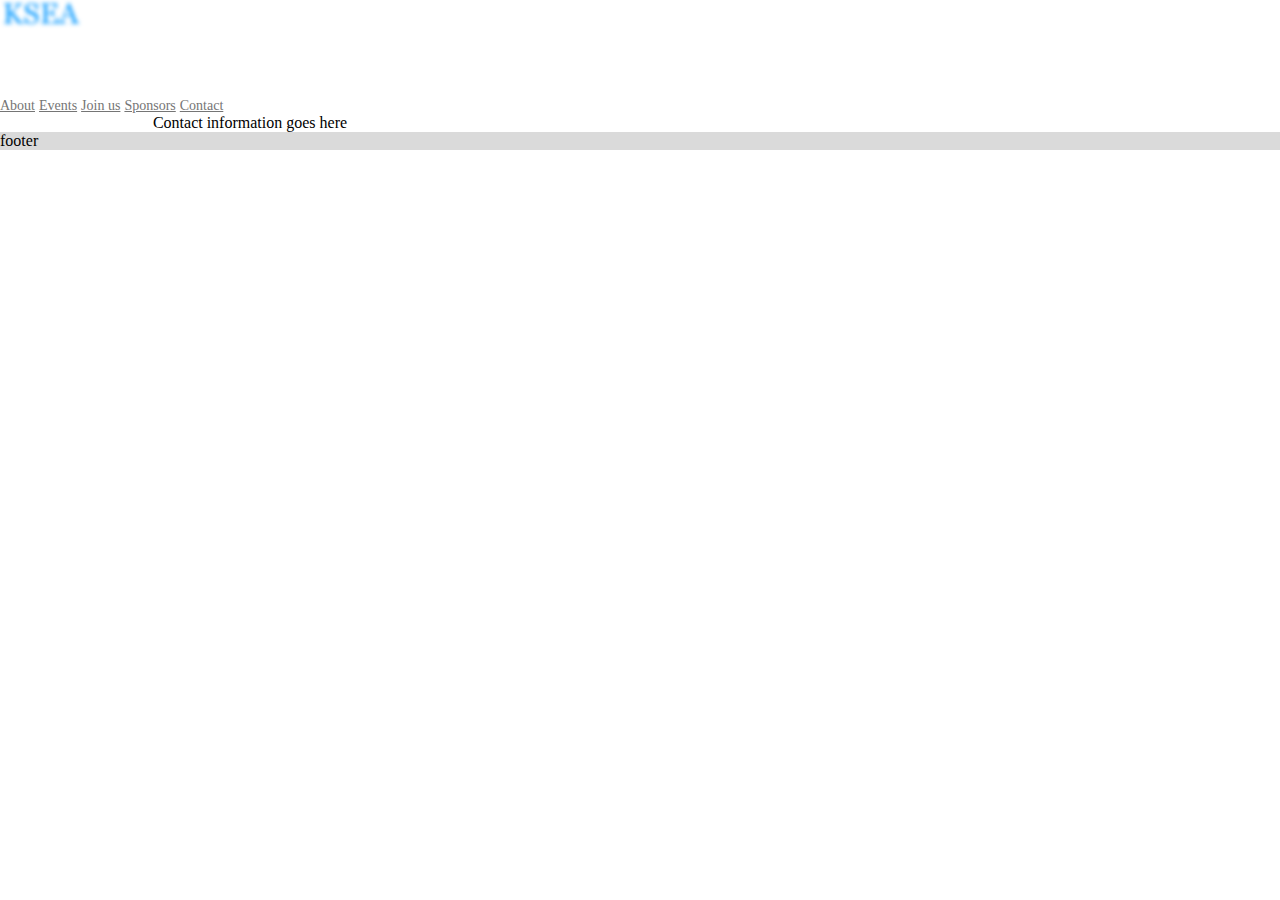
<file: mdl-template-android-dot-com/contact.html>
<!doctype html>
<!--
  Material Design Lite
  Copyright 2015 Google Inc. All rights reserved.

  Licensed under the Apache License, Version 2.0 (the "License");
  you may not use this file except in compliance with the License.
  You may obtain a copy of the License at

      https://www.apache.org/licenses/LICENSE-2.0

  Unless required by applicable law or agreed to in writing, software
  distributed under the License is distributed on an "AS IS" BASIS,
  WITHOUT WARRANTIES OR CONDITIONS OF ANY KIND, either express or implied.
  See the License for the specific language governing permissions and
  limitations under the License
-->

<html lang="en">
  <head>
    <meta charset="utf-8">
    <meta http-equiv="X-UA-Compatible" content="IE=edge">
    <meta name="description" content="Introducing Lollipop, a sweet new take on Android.">
    <meta name="viewport" content="width=device-width, initial-scale=1.0, minimum-scale=1.0">
    <title>KSEA</title>

    <!-- Page styles -->
    <link rel="stylesheet" href="https://fonts.googleapis.com/css?family=Roboto:regular,bold,italic,thin,light,bolditalic,black,medium&amp;lang=en">
    <link rel="stylesheet" href="https://fonts.googleapis.com/icon?family=Material+Icons">
    <link rel="stylesheet" href="https://code.getmdl.io/1.2.1/material.min.css">
    <link rel="stylesheet" href="styles.css">
    <style>
    #view-source {
      position: fixed;
      display: block;
      right: 0;
      bottom: 0;
      margin-right: 40px;
      margin-bottom: 40px;
      z-index: 900;
    }
    </style>
  </head>
  <body>
    <div class="mdl-layout mdl-js-layout mdl-layout--fixed-header">

      <div class="android-header mdl-layout__header mdl-layout__header--waterfall">
        <div class="mdl-layout__header-row">
          <span class="android-title mdl-layout-title" >
            <a href="index.html">
              <img class="android-logo-image" src="images/android-logo.png" href="index.html">
            </a>
          </span>
          <!-- Add spacer, to align navigation to the right in desktop -->
          <div class="android-header-spacer mdl-layout-spacer"></div>
          
          <!-- Navigation -->
          <div class="android-navigation-container">
            <nav class="android-navigation mdl-navigation">
              <a class="mdl-navigation__link mdl-typography--text-uppercase" href="about.html">About</a>
              <a class="mdl-navigation__link mdl-typography--text-uppercase" href="events.html">Events</a>
              <a class="mdl-navigation__link mdl-typography--text-uppercase" href="joinus.html">Join us</a>
              <a class="mdl-navigation__link mdl-typography--text-uppercase" href ="sponsors">Sponsors</a>
              <a class="mdl-navigation__link mdl-typography--text-uppercase" href="contact.html">Contact</a>
            </nav>
          </div>
          <span class="android-mobile-title mdl-layout-title">
            <a href="index.html">
              <img class="android-logo-image" src="images/android-logo.png" >
            </a>
          </span>
        </div>
      </div>

      <div class="android-drawer mdl-layout__drawer">
        <span class="mdl-layout-title">
          <img class="android-logo-image" src="images/android-logo-white.png">
        </span>
        <nav class="mdl-navigation">
          <a class="mdl-navigation__link" href="about.html">About</a>
          <a class="mdl-navigation__link" href="events.html">Events</a>
          <a class="mdl-navigation__link" href="joinus.html">Join us</a>
          <a class="mdl-navigation__link" href="sponsors.html">Sponsors</a>
          <a class="mdl-navigation__link" href="contact.html">Contact</a>
        </nav>
      </div>

      <div class="android-content mdl-layout__content">
        <a name="top"></a>
        <div class="contact-information mdl-typography--text-center">

        Contact information goes here

        </div>
       
        <footer class="android-footer mdl-mega-footer">

          <div class="mdl-mega-footer--bottom-section">
          footer

          </div>

        </footer>
      </div>
    </div>

    <script src="https://code.getmdl.io/1.2.1/material.min.js"></script>
  </body>
</html>
</file>
<file: mdl-template-android-dot-com/styles.css>
/**
 * Copyright 2015 Google Inc. All Rights Reserved.
 *
 * Licensed under the Apache License, Version 2.0 (the "License");
 * you may not use this file except in compliance with the License.
 * You may obtain a copy of the License at
 *
 *      http://www.apache.org/licenses/LICENSE-2.0
 *
 * Unless required by applicable law or agreed to in writing, software
 * distributed under the License is distributed on an "AS IS" BASIS,
 * WITHOUT WARRANTIES OR CONDITIONS OF ANY KIND, either express or implied.
 * See the License for the specific language governing permissions and
 * limitations under the License.
 */

body {
  margin: 0;
}

/* Disable ugly boxes around images in IE10 */
a img{
  border: 0px;
}

::-moz-selection {
  background-color: #6ab344;
  color: #fff;
}

::selection {
  background-color: #6ab344;
  color: #fff;
}

.android-search-box .mdl-textfield__input {
  color: rgba(0, 0, 0, 0.87);
}

.contact-information{
  width: 500px;
  text-align: center;

}

.android-header .mdl-menu__container {
  z-index: 50;
  margin: 0 !important;
}


.mdl-textfield--expandable {
  width: auto;
}

.android-fab {
  position: absolute;
  right: 20%;
  bottom: -26px;
  z-index: 3;
  background: #64ffda !important;
  color: black !important;
}

.android-mobile-title {
  display: none !important;
}


.android-logo-image {
  height: 28px;
  width: 82px;
}


.android-header {
  overflow: visible;
  background-color: white;
}

  .android-header .material-icons {
    color: #767777 !important;
  }

  .android-header .mdl-layout__drawer-button {
    background: transparent;
    color: #767777;
  }

  .android-header .mdl-navigation__link {
    color: #757575;
    font-weight: 700;
    font-size: 14px;
  }

  .android-navigation-container {
    /* Simple hack to make the overflow happen to the left instead... */
    direction: rtl;
    -webkit-order: 1;
        -ms-flex-order: 1;
            order: 1;
    width: 500px;
    transition: opacity 0.2s cubic-bezier(0.4, 0, 0.2, 1),
        width 0.2s cubic-bezier(0.4, 0, 0.2, 1);
  }

  .android-navigation {
    /* ... and now make sure the content is actually LTR */
    direction: ltr;
    -webkit-justify-content: flex-end;
        -ms-flex-pack: end;
            justify-content: flex-end;
    width: 800px;
  }

  .android-search-box.is-focused + .android-navigation-container {
    opacity: 0;
    width: 100px;
  }


  .android-navigation .mdl-navigation__link {
    display: inline-block;
    height: 60px;
    line-height: 68px;
    background-color: transparent !important;
    border-bottom: 4px solid transparent;
  }

    .android-navigation .mdl-navigation__link:hover {
      border-bottom: 4px solid #8bc34a;
    }

  .android-search-box {
    -webkit-order: 2;
        -ms-flex-order: 2;
            order: 2;
    margin-left: 16px;
    margin-right: 16px;
  }

  .android-more-button {
    -webkit-order: 3;
        -ms-flex-order: 3;
            order: 3;
  }


.android-drawer {
  border-right: none;
}

  .android-drawer-separator {
    height: 1px;
    background-color: #dcdcdc;
    margin: 8px 0;
  }

  .android-drawer .mdl-navigation__link.mdl-navigation__link {
    font-size: 14px;
    color: #757575;
  }

  .android-drawer span.mdl-navigation__link.mdl-navigation__link {
    color: #8bc34a;
  }

  .android-drawer .mdl-layout-title {
    position: relative;
    background: #6ab344;
    height: 160px;
  }

    .android-drawer .android-logo-image {
      position: absolute;
      bottom: 16px;
    }

.android-be-together-section {
  position: relative;
  height: 1000px;
  width: auto;
  background-color: #f3f3f3;
  background: url('images/slide01.jpg') center 30% no-repeat;
  background-size: cover;
}

.logo-font {
  font-family: 'Roboto', 'Helvetica', 'Arial', sans-serif;
  line-height: 1;
  color: #767777;
  font-weight: 500;
}

.android-slogan {
  font-size: 60px;
  padding-top: 160px;
}

.android-sub-slogan {
  font-size: 21px;
  padding-top: 24px;
}

.android-create-character {
  font-size: 21px;
  padding-top: 400px;
}

  .android-create-character a {
    text-decoration: none;
    color: #767777;
    font-weight: 300;
  }

.android-screen-section {
  position: relative;
  padding-top: 60px;
  padding-bottom: 80px;
}

.android-screens {
  text-align: right;
  width: 100%;
  white-space: nowrap;
  overflow-x: auto;
}

.android-screen {
  text-align: center;
}

.android-screen .android-link {
  margin-top: 16px;
  display: block;
  z-index: 2;
}

.android-image-link {
  text-decoration: none;
}

.android-wear {
  display: inline-block;
  width: 160px;
  margin-right: 32px;
}

  .android-wear .android-screen-image {
    width: 40%;
    z-index: 1;
  }


.android-phone {
  display: inline-block;
  width: 64px;
  margin-right: 48px;
}

  .android-phone .android-screen-image {
    width: 100%;
    z-index: 1;
  }


.android-tablet {
  display: inline-block;
  width: 110px;
  margin-right: 64px;
}

  .android-tablet .android-screen-image {
    width: 100%;
    z-index: 1;
  }

  .android-tablet .android-link {
    display: block;
    z-index: 2;
  }


.android-tv {
  display: inline-block;
  width: 300px;
  margin-right: 80px;
}

  .android-tv .android-screen-image {
    width: 100%;
    z-index: 1;
  }


.android-auto {
  display: inline-block;
  width: 300px;
  overflow: hidden;
}

  .android-auto .android-screen-image {
    display: block;
    height: 300px;
    z-index: 1;
  }


.android-wear-section {
  position: relative;
  background: url('images/wear.png') center top no-repeat;
  background-size: cover;
  height: 800px;
}

.android-wear-band {
  position: absolute;
  bottom: 0;
  width: 100%;
  text-align: center;
  background-color: #37474f;
}

.android-wear-band-text {
  max-width: 800px;
  margin-left: 25%;
  padding: 24px;
  text-align: left;
  color: white;
}

  .android-wear-band-text p {
    padding-top: 8px;
  }

.android-link {
  text-decoration: none;
  color: #8bc34a !important;
}

  .android-link:hover {
    color: #099aff !important;
  }

  .android-link .material-icons {
    position: relative;
    top: -1px;
    vertical-align: middle;
  }

.android-alt-link {
  text-decoration: none;
  color: #64ffda !important;
  font-size: 16px;
}

  .android-alt-link:hover {
    color: #099aff !important;
  }

  .android-alt-link .material-icons {
    position: relative;
    top: 6px;
  }

.android-customized-section {
  text-align: center;
}

.android-customized-section-text {
  max-width: 500px;
  margin-left: auto;
  margin-right: auto;
  padding: 80px 16px 0 16px;
}

  .android-customized-section-text p {
    padding-top: 16px;
  }

.android-customized-section-image {
  background: url('images/devices.jpg') center top no-repeat;
  background-size: cover;
  height: 400px;
}

.android-more-section {
  padding: 80px 0;
  max-width: 1044px;
  margin-left: auto;
  margin-right: auto;
}

  .android-more-section .android-section-title {
    margin-left: 12px;
    padding-bottom: 24px;
  }

.android-card-container {
}

  .android-card-container .mdl-card__media {
    overflow: hidden;
    background: transparent;
  }

    .android-card-container .mdl-card__media img {
      width: 100%;
    }

  .android-card-container .mdl-card__title {
    background: transparent;
    height: auto;
  }

  .android-card-container .mdl-card__title-text {
    color: black;
    height: auto;
  }

  .android-card-container .mdl-card__supporting-text {
    height: auto;
    color: black;
    padding-bottom: 56px;
  }

  .android-card-container .mdl-card__actions {
    position: absolute;
    bottom: 0;
  }

  .android-card-container .mdl-card__actions a {
    border-top: none;
    font-size: 16px;
  }

.android-footer {
  background-color: #dadada;
  position: relative;
}

  .android-footer a:hover {
    color: #099aff;
  }

  .android-footer .mdl-mega-footer--top-section::after {
    border-bottom: none;
  }

  .android-footer .mdl-mega-footer--middle-section::after {
    border-bottom: none;
  }

  .android-footer .mdl-mega-footer--bottom-section {
    position: relative;
  }

  .android-footer .mdl-mega-footer--bottom-section a {
    margin-right: 2em;
  }

  .android-footer .mdl-mega-footer--right-section a .material-icons {
    position: relative;
    top: 6px;
  }


.android-link-menu:hover {
  cursor: pointer;
}


/**** Mobile layout ****/
@media (max-width: 900px) {
  .android-navigation-container {
    display: none;
  }

  .android-title {
    display: none !important;
  }

  .android-mobile-title {
    display: block !important;
    position: absolute;
    left: calc(50% - 70px);
    top: 12px;
    transition: opacity 0.2s cubic-bezier(0.4, 0, 0.2, 1);
  }

  /* WebViews in iOS 9 break the "~" operator, and WebViews in OS X 10.10 break
     consecutive "+" operators in some cases. Therefore, we need to use both
     here to cover all the bases. */
  .android.android-search-box.is-focused ~ .android-mobile-title,
  .android-search-box.is-focused + .android-navigation-container + .android-mobile-title {
    opacity: 0;
  }

  .android-more-button {
    display: none;
  }

  .android-search-box.is-focused {
    width: calc(100% - 48px);
  }

  .android-search-box .mdl-textfield__expandable-holder {
    width: 100%;
  }

  .android-be-together-section {
    height: 350px;
  }

  .android-slogan {
    font-size: 26px;
    margin: 0 16px;
    padding-top: 24px;
  }

  .android-sub-slogan {
    font-size: 16px;
    margin: 0 16px;
    padding-top: 8px;
  }

  .android-create-character {
    padding-top: 200px;
    font-size: 16px;
  }

  .android-create-character img {
    height: 12px;
  }

  .android-fab {
    display: none;
  }

  .android-wear-band-text {
    margin-left: 0;
    padding: 16px;
  }

  .android-footer .mdl-mega-footer--bottom-section {
    display: none;
  }
}

header {
  text-align: center;
  font-family: 'Roboto';
  color: #57585A;
  background-color: #fce37a;
  padding: 30px;
}

.container {
  text-align: center;
}

.container-fluid {
  width: 100%;
  height: 100%;
  padding: 0px;
  margin: 0px;
}

img {
  cursor: pointer;
  transition: filter 1s;
}

img.col-xs-6 {
  padding: 0px;
  margin: 0px;
}

img:hover {
  filter: blur(2px);
}
</file>
